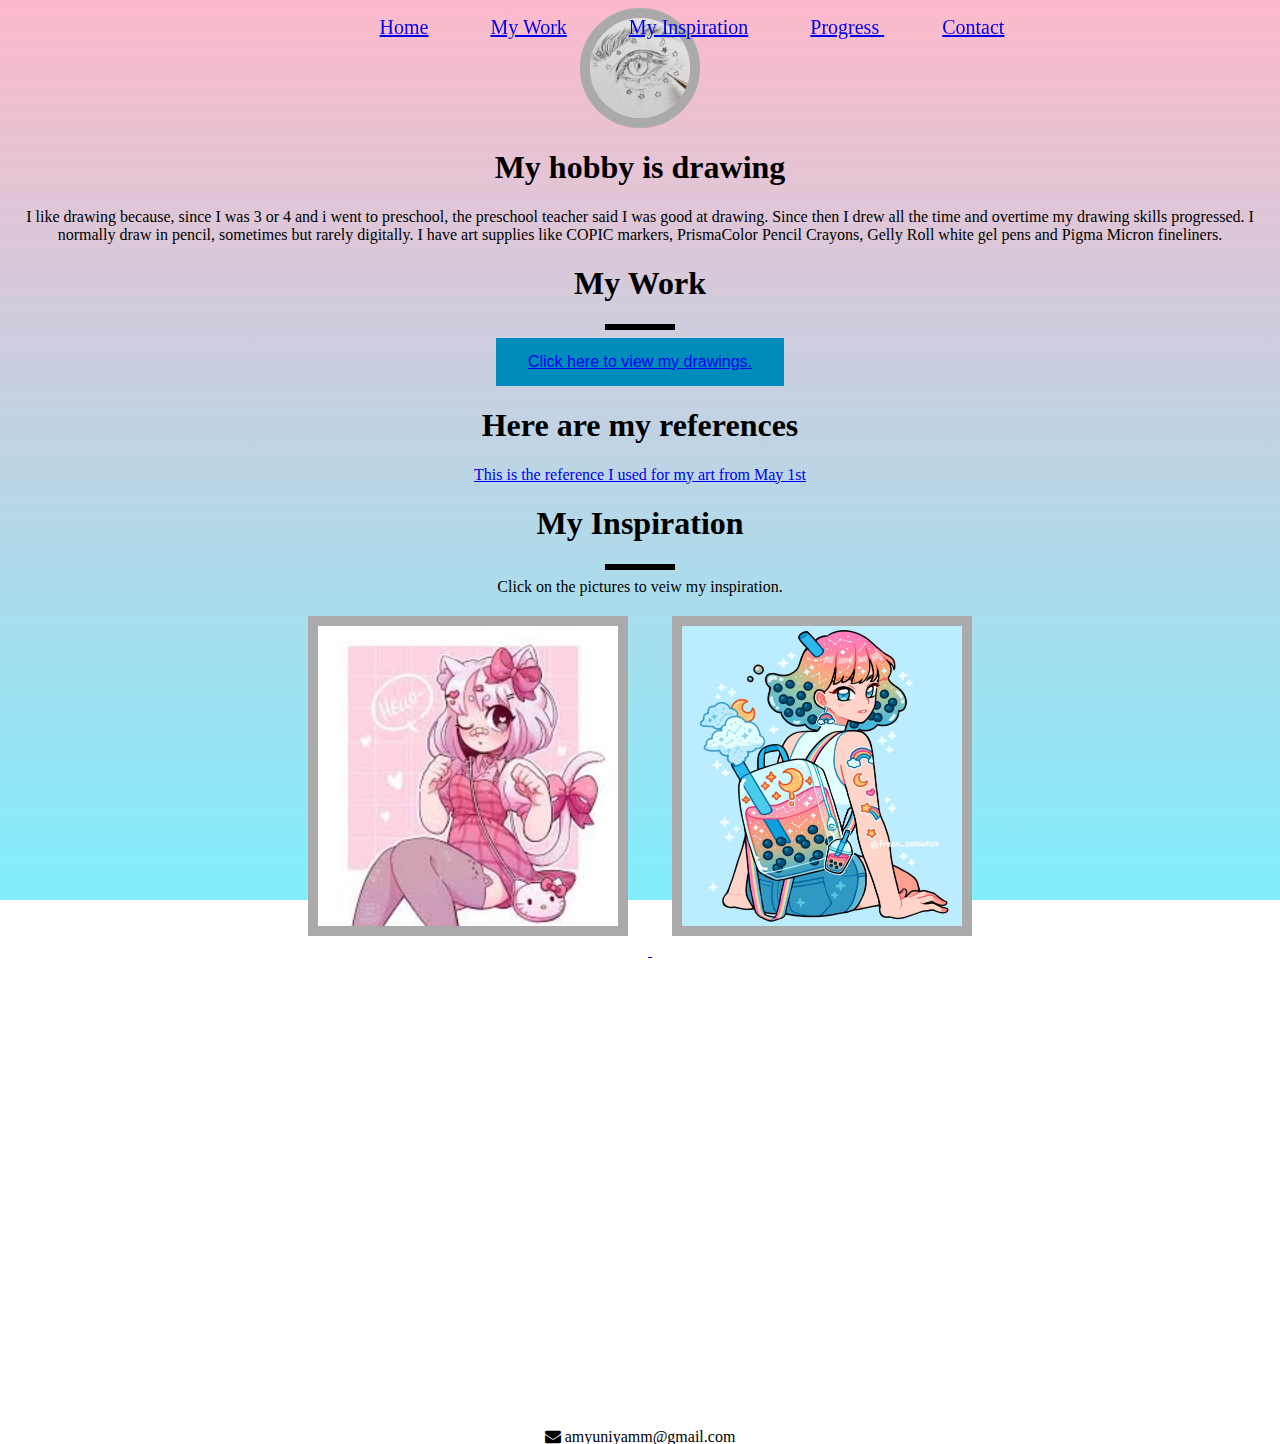
<file: index.html>
<html>

<head>
    <title>
        My Hobby
    </title>
    <link href="https://fonts.googleapis.com/css?family=Cinzel+Decorative&display=swap" rel="stylesheet">
    <link rel="stylesheet" href="https://cdnjs.cloudflare.com/ajax/libs/font-awesome/4.7.0/css/font-awesome.min.css">
    <link rel="stylesheet" href="style.css">
</head>

<body>
    <ul class="menu">
        <li class="links"> <a href="#welcome">Home</a></li>
        <li class="links"> <a href="#Work">My Work</a></li>
        <li class="links"> <a href="#Inspiration">My Inspiration</a></li>
        <li class="links"> <a href="#Progress">Progress </a></li>
        <li class="links"> <a href="#Contact">Contact </a></li>

    </ul>
    <section id="section">
        <img src="1.jpg">
        <br>
        <h1> My hobby is drawing </h1>
        <p> I like drawing because, since I was 3 or 4 and i went to preschool, the preschool teacher said I was good at drawing. Since then I drew all the time and overtime my drawing skills progressed. I normally draw in pencil, sometimes but rarely digitally. I have art supplies like COPIC markers, PrismaColor Pencil Crayons, Gelly Roll white gel pens and Pigma Micron fineliners.
    </section>
    <section id="mywork">
        <h1>My Work</h1>
        <div class="line"></div>
        <button class="button"><a href="mywork.html">Click here to view my drawings.</a></button>
    </section>
    <section id="References">
        <h1>Here are my references</h1>
        <div class="jj"> <a href="https://www.pinterest.ca/pin/1034490976875659991/" target="_blank">This is the reference I used for my art from May 1st</a> </div>
    </section>
    <section id="inspiration">
        <h1>My Inspiration</h1>
        <div class="line"></div>
        <div id="myname">Click on the pictures to veiw my inspiration.</div>
        <div>
            <span>
                <a href="https://www.instagram.com/millky_pop/?hl=en" target="_blank">
                    <img id="picture" src="6.jpg">
                </a>
            </span>
            <span>
                <a href="https://www.instagram.com/fresh_bobatae/" target="_blank">
                    <img id="picture" src="5.jpg">
                </a>
            </span>
        </div>
    </section>
    <iframe src="https://www.google.com/maps/embed?pb=!1m18!1m12!1m3!1d166655.30827522842!2d-123.2639867747921!3d49.2576507715125!2m3!1f0!2f0!3f0!3m2!1i1024!2i768!4f13.1!3m3!1m2!1s0x548673f143a94fb3%3A0xbb9196ea9b81f38b!2sVancouver%2C%20BC!5e0!3m2!1sen!2sca!4v1621647398482!5m2!1sen!2sca" width="600" height="450" style="border:0;" allowfullscreen="" loading="lazy"></iframe>
    <a href="mailto:amyuniyamm@gmail.com?Subject=Hello" id="MyName"></a>
    <br>
    <br>
    <i class="fa fa-envelope">&nbsp;<span id="myname">amyuniyamm@gmail.com</span></i>
</body>
<html>
</file>
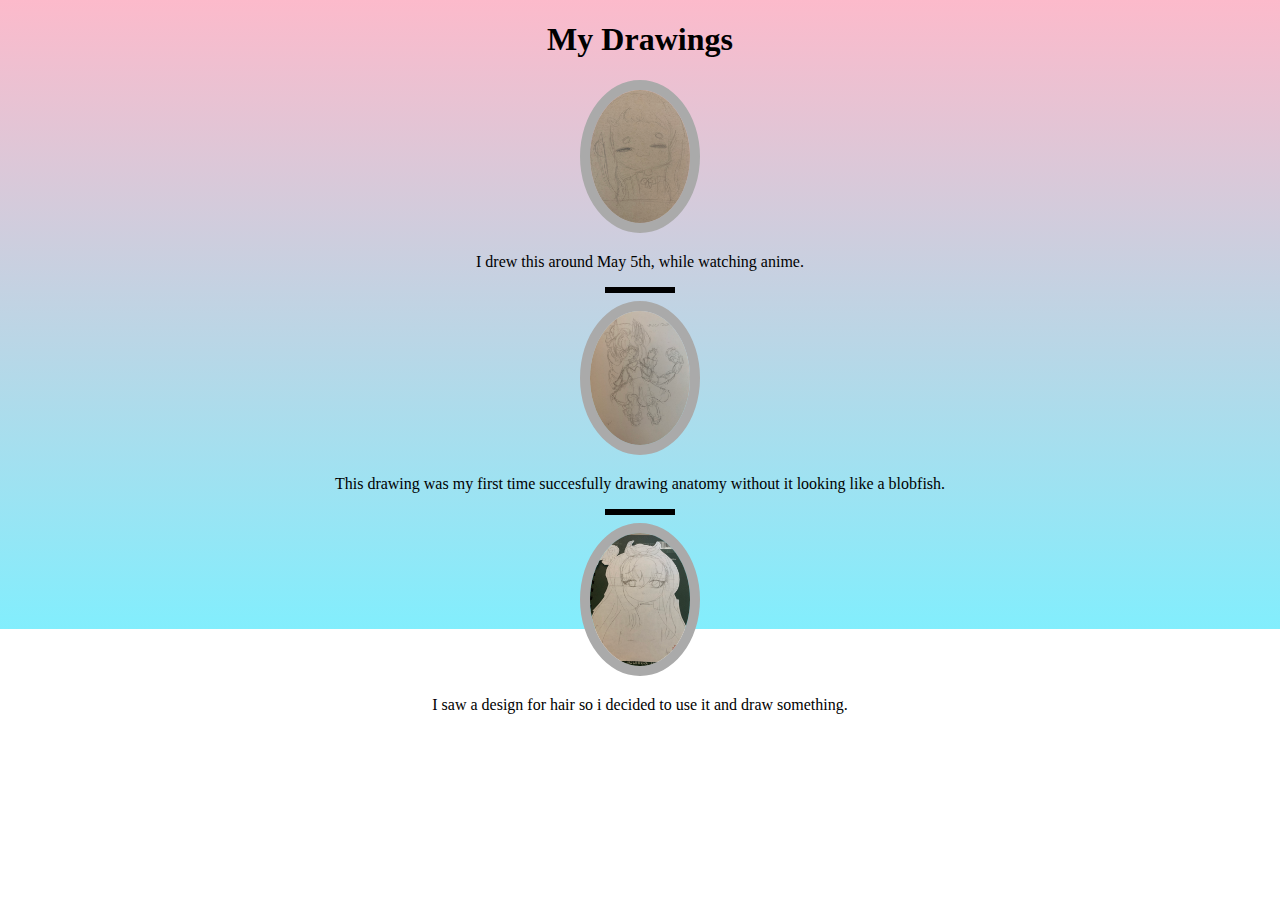
<file: mywork.html>
<!DOCTYPE html>
<html lang="">
<head>
    <meta charset="utf-8">
    <meta name="viewport" content="width=device-width, initial-scale=1.0">
    <title>My Drawings</title>
    <link rel="stylesheet" href="style.css">
</head>

<body>
    <h1>My Drawings</h1>
    <img src="2.JPG">
    <p>I drew this around May 5th, while watching anime.</p>
    <div class="line"></div>
    <img src="3.JPG">
    <p>This drawing was my first time succesfully drawing anatomy without it looking like a blobfish.</p>
    <div class="line"></div>
    <img src="4.JPG">
    <p>I saw a design for hair so i decided to use it and draw something.</p>
</body>
</html>
</file>
<file: style.css>
body {
    text-align: center;
    background: linear-gradient(#FCBACB, #82EEFD);
    background-repeat: no-repeat;
    height: 600px
}

img {
    border-radius: 50%;
    width: 100px;
}

.menu {

    font-family: 'Pangolin';
    position: fixed;
    top: 0px;
    z-index: 10;
    cursor: pointer;
    width: 100%;
}

.links {
    display: inline;
    color: #fff;
    padding-left: 33px;
    padding-right: 25px;
    font-family: 'Pacifico', cursive;
    font-size: 20px
}

.line {
    height: 6px;
    background-color: black;
    width: 70px;
    margin: 8px auto;
}

.button {
    background-color: #008CBA;
    border: none;
    color: white;
    padding: 15px 32px;
    text-align: center;
    text-decoration: none;
    display: inline-block;
    font-size: 16px;
}

#References a {
    font-size: :30px;
}

#picture {
    width: auto;
    height: 300px;
    border-radius: 0%;
    margin: 20px;
}

.inspiration {
    background: #373B44;
    background: linear-gradient(#4286f4, #373B44);
    padding-top: 20px;
}

img {
    transition: transform .2s;
    border: 10px solid #AAAAAA;
}

img:hover {
    transform: scale(0.9);
}
</file>
